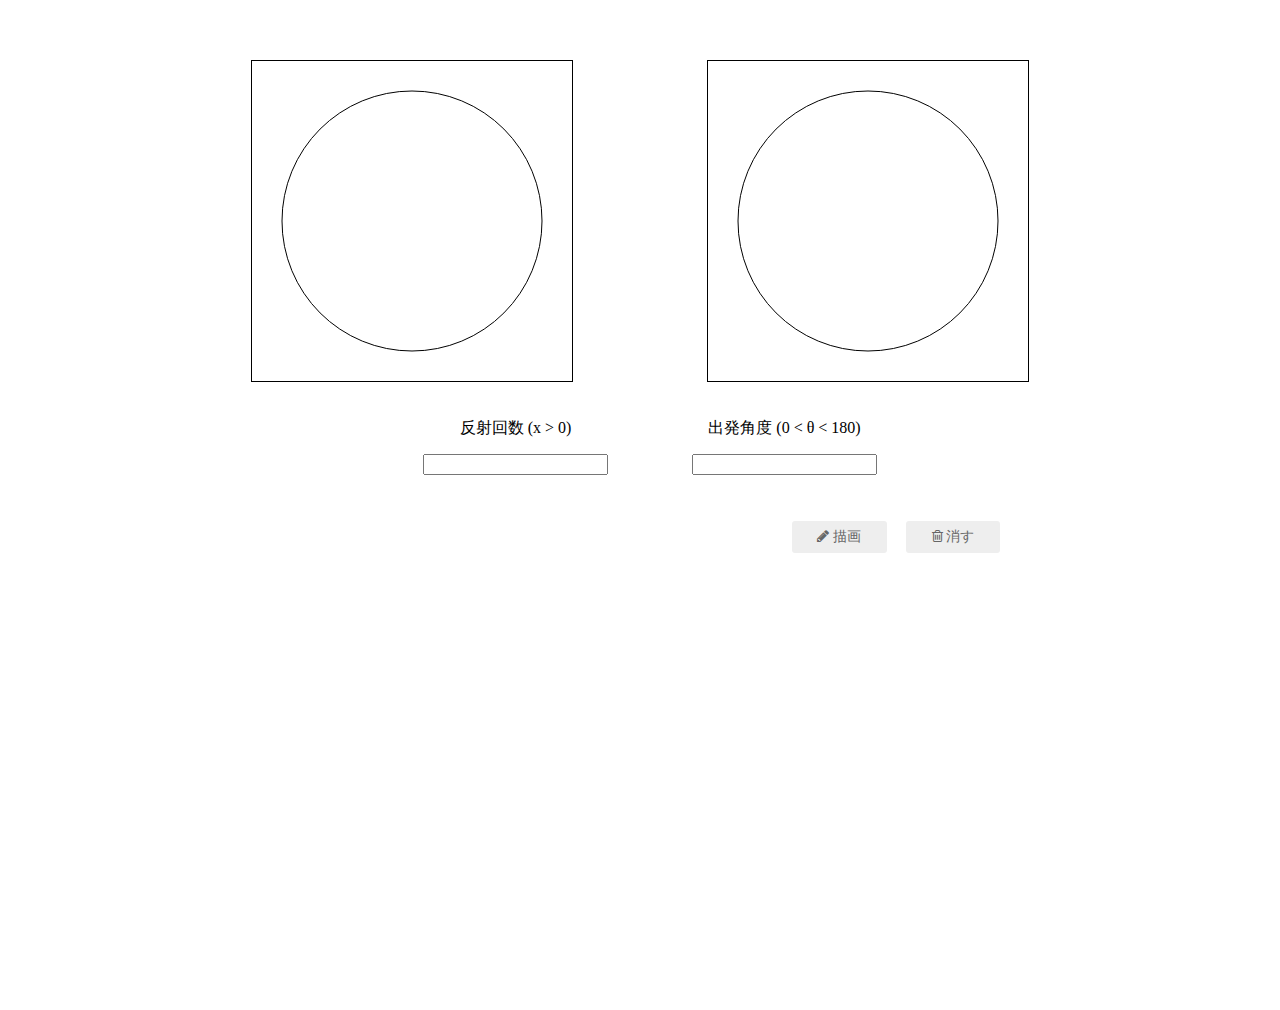
<file: circle/index.html>
<!DOCTYPE html>

<html lang="ja">
  <head>
    <meta charset="utf-8" />
    <title> ビリアード </title>
    <link rel="stylesheet" type="text/css" href="css/default.css" />
    <link rel="stylesheet" type="text/css" href="css/canvas.css" />
    <link rel="stylesheet" type="text/css" href="css/buttons.css" />
    <link rel="stylesheet" type="text/css" href="css/font-awesome.min.css" />
    <script type="text/javascript" src="js/canvas.js"></script>
    <script type="text/javascript" src="js/bignumber.js"></script>
  </head>

  <body onload='init("circle");'>
    <div id="contents">
      <div id="canvas-wrapper">
        <canvas id="canvas-left" width="320" height="320">
          このブラウザではコンテンツを表示できません。
          別のブラウザで読み込みなおしてください。
        </canvas>
        <canvas id="canvas-right" width="320" height="320"></canvas>
      </div>

      <div id="input-wrapper">
        <ul>
          <!-- <li>
            <p> 出発位置 (0 < x < 1)</p>
            <input id="position" type="number"></input>
          </li> -->
          <li>
            <p> 反射回数 (x > 0)</p>
            <input id="reflection" type="number"></input>
          </li>
          <li>
            <p> 出発角度 (0 < θ < 180) </p>
            <input id="angle" type="number"></input>
          </li>
        </ul>
      </div>

      <div id="buttons">
        <a href="javascript:draw()" class="button button-rounded button-flat"><i class="fa fa-pencil" aria-hidden="true"></i> 描画 </a>
        <a href="javascript:init('default')" class="button button-rounded button-flat"><i class="fa fa-trash-o" aria-hidden="true"></i> 消す </a>
      </div>

    </div>

  </body>
</html>
</file>
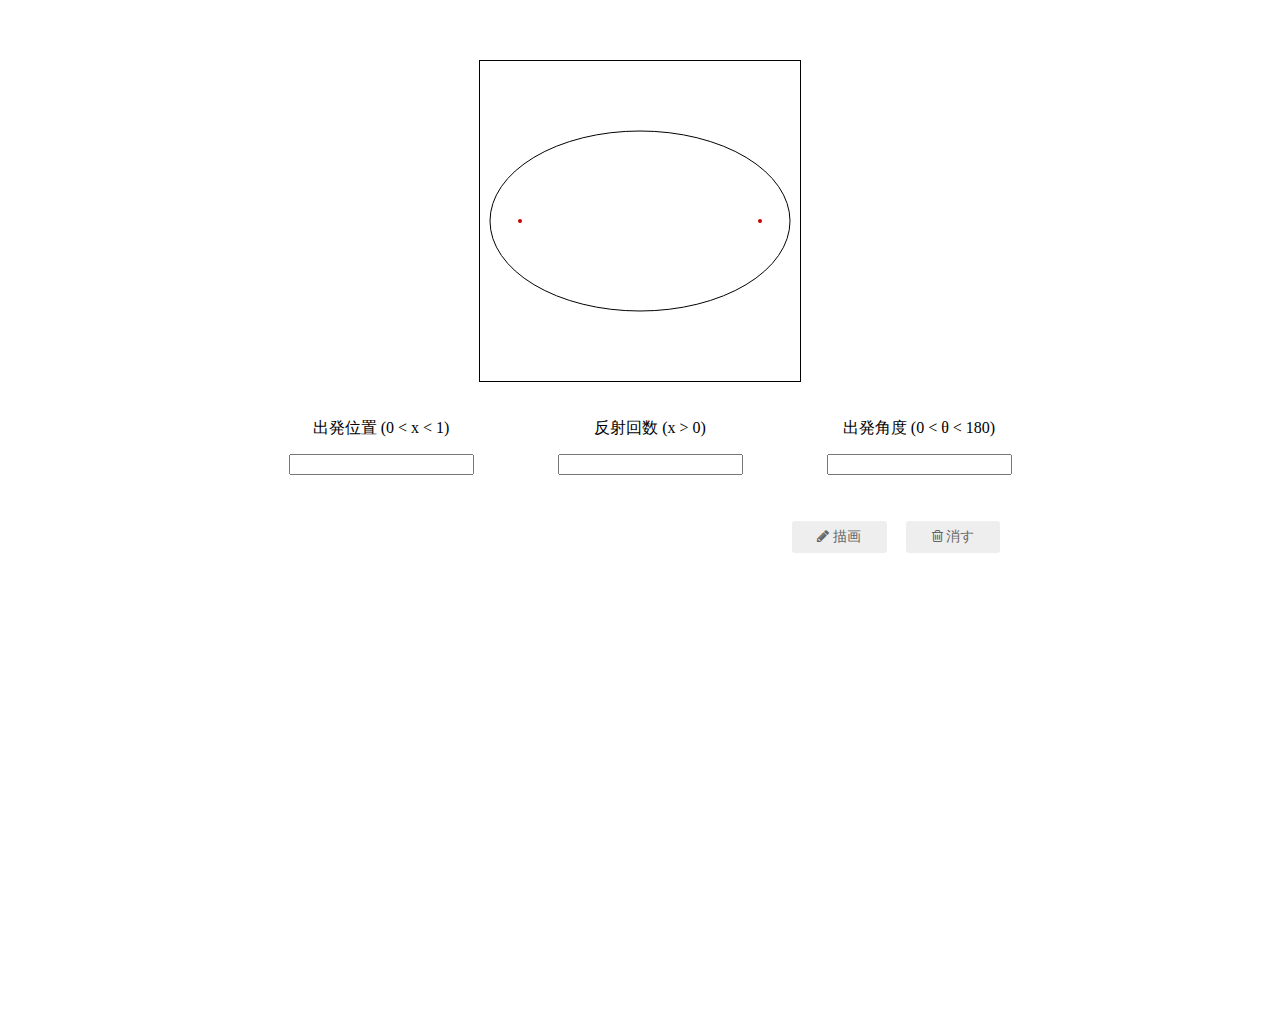
<file: ellipse/index.html>
<!DOCTYPE html>

<html lang="ja">
  <head>
    <meta charset="utf-8" />
    <title> ビリアード </title>
    <link rel="stylesheet" type="text/css" href="css/default.css" />
    <link rel="stylesheet" type="text/css" href="css/canvas.css" />
    <link rel="stylesheet" type="text/css" href="css/buttons.css" />
    <link rel="stylesheet" type="text/css" href="css/font-awesome.min.css" />
    <script type="text/javascript" src="js/canvas.js"></script>
    <script type="text/javascript" src="js/bignumber.js"></script>
  </head>

  <body onload='init("ellipse");'>
    <div id="contents">
      <div id="canvas-wrapper">
        <canvas id="canvas-left" width="320" height="320">
          このブラウザではコンテンツを表示できません。
          別のブラウザで読み込みなおしてください。
        </canvas>
        <!-- <canvas id="canvas-right" width="300" height="300"></canvas> -->
      </div>

      <div id="input-wrapper">
        <ul>
          <li>
            <p> 出発位置 (0 < x < 1)</p>
            <input id="position" type="number"></input>
          </li>
          <li>
            <p> 反射回数 (x > 0)</p>
            <input id="reflection" type="number"></input>
          </li>
          <li>
            <p> 出発角度 (0 < θ < 180) </p>
            <input id="angle" type="number"></input>
          </li>
        </ul>
      </div>

      <div id="buttons">
        <a href="javascript:draw()" class="button button-rounded button-flat"><i class="fa fa-pencil" aria-hidden="true"></i> 描画 </a>
        <a href="javascript:init('default')" class="button button-rounded button-flat"><i class="fa fa-trash-o" aria-hidden="true"></i> 消す </a>
      </div>

    </div>

  </body>
</html>
</file>
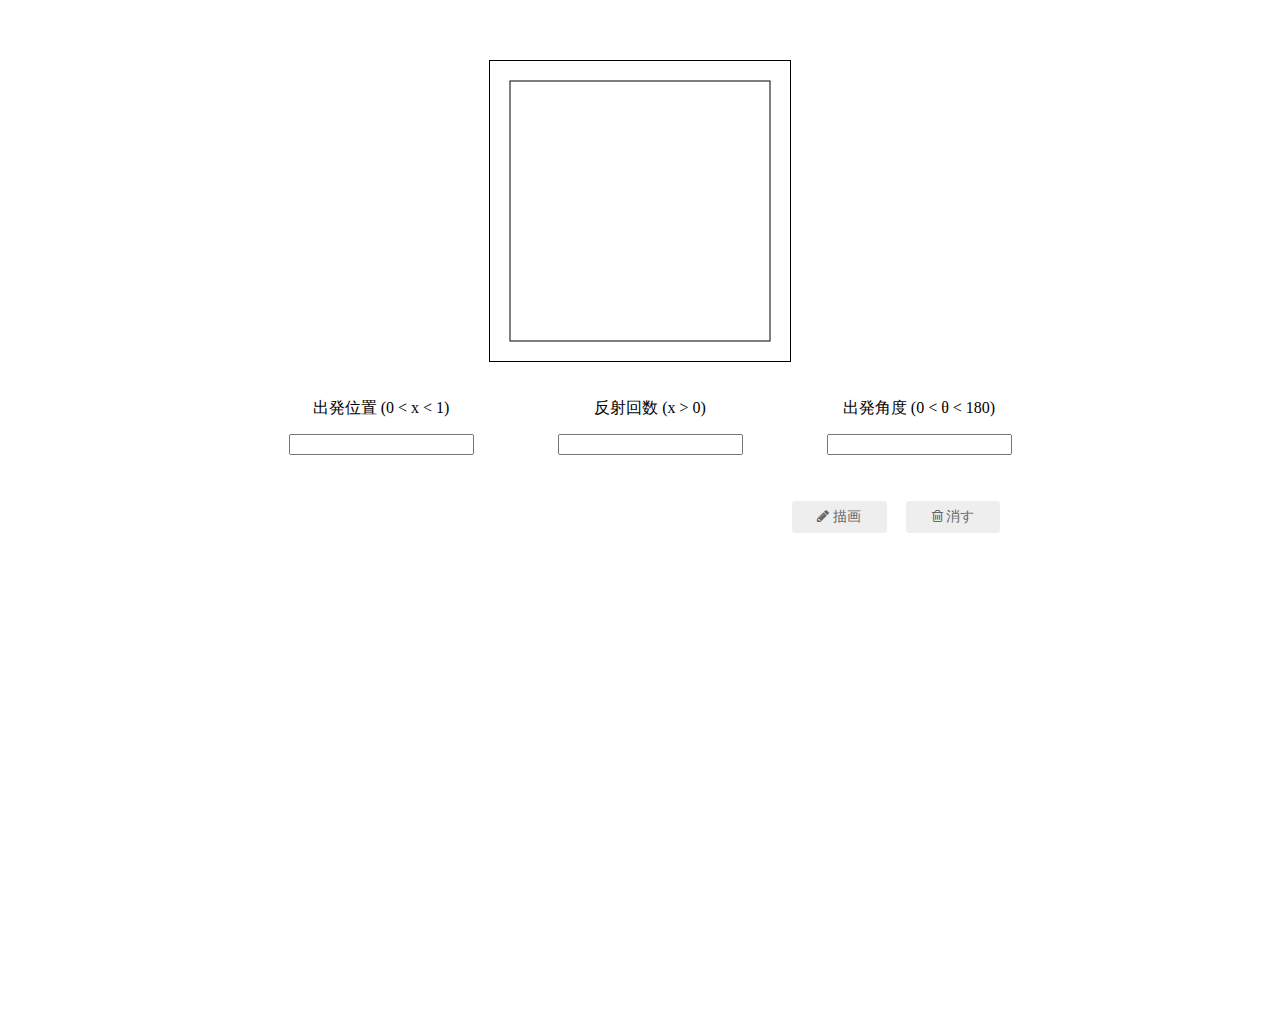
<file: square/index.html>
<!DOCTYPE html>

<html lang="ja">
  <head>
    <meta charset="utf-8" />
    <title> ビリアード </title>
    <link rel="stylesheet" type="text/css" href="css/default.css" />
    <link rel="stylesheet" type="text/css" href="css/canvas.css" />
    <link rel="stylesheet" type="text/css" href="css/buttons.css" />
    <link rel="stylesheet" type="text/css" href="css/font-awesome.min.css" />
    <script type="text/javascript" src="js/canvas.js"></script>
  </head>

  <body onload='init("square");'>
    <div id="contents">
      <div id="canvas-wrapper">
        <canvas id="canvas-left" width="300" height="300">
          このブラウザではコンテンツを表示できません。
          別のブラウザで読み込みなおしてください。
        </canvas>
        <!-- <canvas id="canvas-right" width="300" height="300"></canvas> -->
      </div>

      <div id="input-wrapper">
        <ul>
          <li>
            <p> 出発位置 (0 < x < 1) </p>
            <input id="position" type="number"></input>
          </li>
          <li>
            <p> 反射回数 (x > 0)</p>
            <input id="reflection" type="number"></input>
          </li>
          <li>
            <p> 出発角度 (0 < θ < 180) </p>
            <input id="angle" type="number"></input>
          </li>
        </ul>
      </div>

      <div id="buttons">
        <a href="javascript:draw()" class="button button-rounded button-flat"><i class="fa fa-pencil" aria-hidden="true"></i> 描画 </a>
        <a href="javascript:init('default')" class="button button-rounded button-flat"><i class="fa fa-trash-o" aria-hidden="true"></i> 消す </a>
      </div>

    </div>

  </body>
</html>
</file>
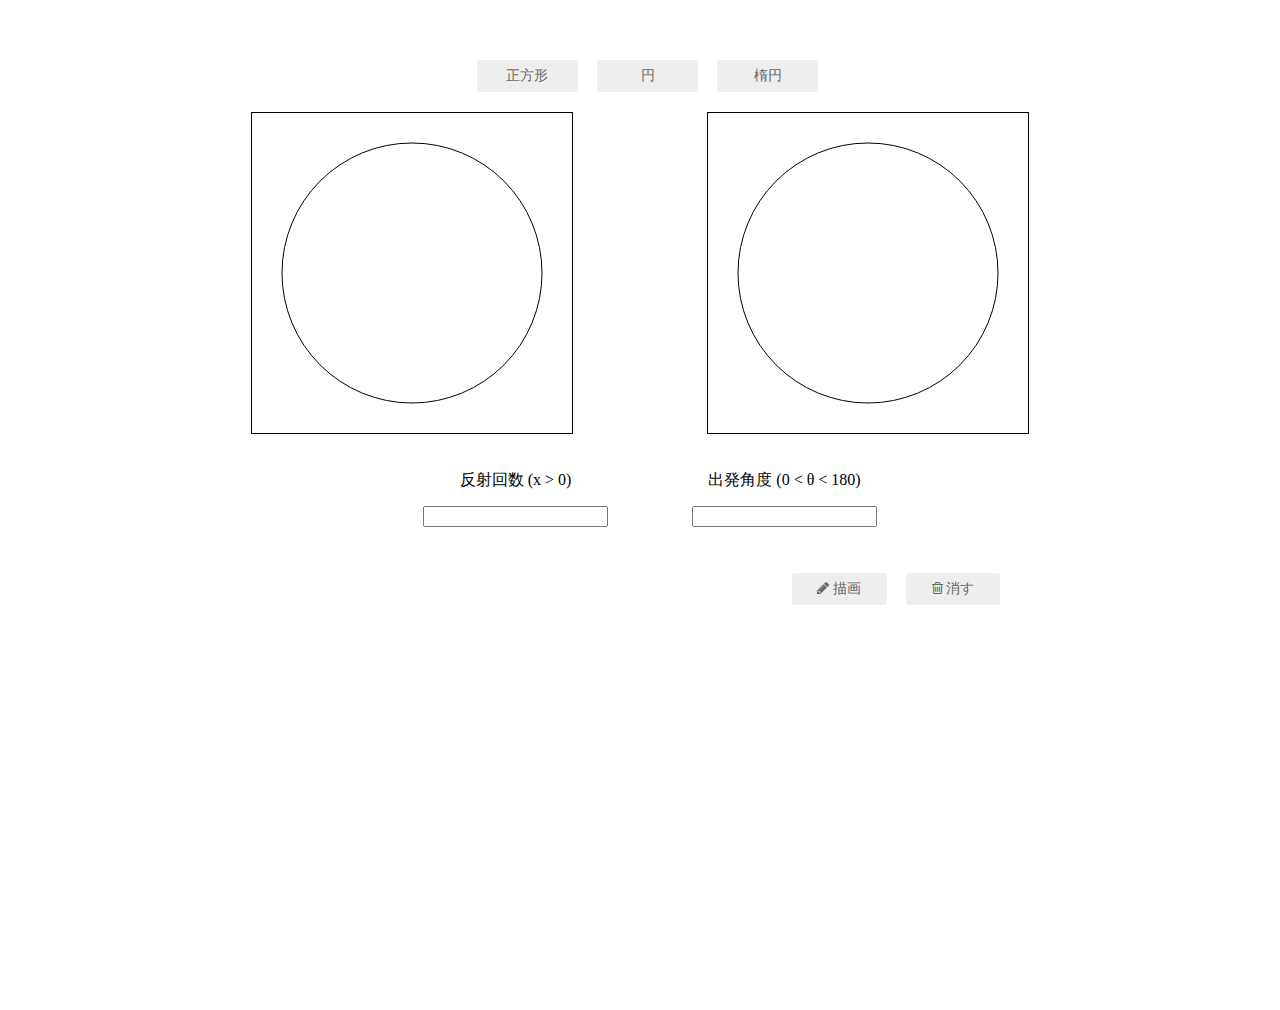
<file: web/index.html>
<!DOCTYPE html>

<html lang="ja">
  <head>
    <meta charset="utf-8" />
    <title> ビリアード </title>
    <link rel="stylesheet" type="text/css" href="css/default.css" />
    <link rel="stylesheet" type="text/css" href="css/canvas.css" />
    <link rel="stylesheet" type="text/css" href="css/buttons.css" />
    <link rel="stylesheet" type="text/css" href="css/font-awesome.min.css" />
    <script type="text/javascript" src="js/canvas.js"></script>
    <script type="text/javascript" src="js/bignumber.js"></script>
  </head>

  <body onload='init("circle");'>
    <div id="contents">
      <div id="shape-buttons">
        <a href="javascript:init('square')" class="button button-rounded button-flat"> 正方形 </a>
        <a href="javascript:init('circle')" class="button button-rounded button-flat"> 円 </a>
        <a href="javascript:init('ellipse')" class="button button-rounded button-flat"> 楕円 </a>
      </div>

      <div id="canvas-wrapper">
        <canvas id="canvas-left" width="320" height="320">
          このブラウザではコンテンツを表示できません。
          別のブラウザで読み込みなおしてください。
        </canvas>
        <canvas id="canvas-right" width="320" height="320"></canvas>
      </div>

      <div id="input-wrapper">
        <ul id="input-ul">
          <li id="position-li">
            <p> 出発位置 (0 < x < 1) </p>
            <input id="position" type="number"></input>
          </li>
          <li>
            <p> 反射回数 (x > 0)</p>
            <input id="reflection" type="number"></input>
          </li>
          <li>
            <p> 出発角度 (0 < θ < 180) </p>
            <input id="angle" type="number"></input>
          </li>
        </ul>
      </div>

      <div id="draw-buttons">
        <a href="javascript:draw()" class="button button-rounded button-flat"><i class="fa fa-pencil" aria-hidden="true"></i> 描画 </a>
        <a href="javascript:init('default')" class="button button-rounded button-flat"><i class="fa fa-trash-o" aria-hidden="true"></i> 消す </a>
      </div>

    </div>

  </body>
</html>
</file>
<file: circle/css/default.css>
html {
  margin:0;
  padding:0;
  height:100%;
  width:100%;
}

body {
  margin:0 auto;
  width:960px;
  min-height:100%;
  height:auto !important;
  height:100%;
  position:relative;

  padding:60px 0px 50px 0px;
}

a {
  text-decoration:none;
}

.main {
  padding-bottom:70px;

  height: 100%;
}

.main p {
  font-size: 11pt;
  margin:0px 0px 0px 30px;
}

.two-column {
  width: 100%;
  display: -moz-box;
  display: -webkit-box;
  display: inline-flex;
  position:relative;
  margin:0;
  padding:0;
}

.header {
  padding:0;
  background-color:#454545;
  margin-bottom:20px;
  margin-top:0px;
  text-align:center;

  position: fixed !important;
  position: absolute;
  top: 0;
  left: 0;
  width: 100%;
  z-index: 999;
}

.header ul {
  margin:0;
  padding:0;
}

.header ul li {
  display:inline-block;
  margin:10px 0px 10px 0px;
}

.header ul li a {
  color:#ffffff;
  background-color:#454545;
  padding:10px 25px 10px 25px;
}

.header ul li a:hover{
  color:#73c5fc;
  background-color:#18023e
}

.two-column .sideMenu {
  width:220px;
  display:box;
  margin-right: 30px;
  -moz-box-ordinal-group: 1;
  -webkit-box-ordinal-group: 1;
  -webkit-box-sizing: border-box;
}

.sideMenu {
  padding:0;
  margin:0;
}

.sideMenu h4 {
  margin:0;
  padding-left:20px;
  background-color: #000000;
  color: #ffffff;
}

.sideMenu ul {
  padding:0;
  margin-top: 1px;
  list-style: none;
}

.sideMenu ul li {
}

.sideMenu li a {
  display: block;
  height:20px;
  margin-bottom: 1px;
  padding: 5px 0px 5px 10px;
  background-color: #eeeeee;
  color: #000000;
  border-left: solid 5px #000000;
}

.sideMenu li a:hover {
  background-color: #c6ebbe;
}

.topics {
  margin-top:0;
  margin-bottom:10px;
  height:30px;
  position:relative;
}

.topics h2 {
  margin:0;
  padding:0px 0px 0px 30px;
  background-image:url("../img/sincos.png");
  background-repeat:no-repeat;
  background-position:left center;
}

.headline h3 {
  margin-bottom: 20px;
  padding:0px 0px 0px 30px;
  background-image:url("../img/headline.jpg");
  background-repeat:no-repeat;
  background-position:left center;
}

.inner {
  margin-bottom: 15px;
}

.inner h4 {
  margin:0px 0px 10px 15px;
  padding:0px 0px 0px 20px;
  background-image:url("./img/inner.gif");
  background-repeat:no-repeat;
  background-position:left center;
}

.inner p {
  margin:0px 0px 0px 35px;
  padding:0;
  font-size:11pt;
  text-indent:1em;
}

.footer {
  margin-top:100px;
  text-align:right;
  color:#ffffff;
  background-color:#454545;

  position: fixed !important;
  position:absolute;
  bottom:0;
  left: 0;
  width: 100%;
}
</file>
<file: circle/css/canvas.css>
ul {
  list-style: none;
  text-align: center;
  padding-left: 0;
  margin-left: 100px;
}

li {
  display:inline-block;
  margin-top:0px;
  line-height:20px;
  margin-right: 80px;
}

canvas {
  border: solid 1px;
}

input[type="number"]::-webkit-outer-spin-button,
input[type="number"]::-webkit-inner-spin-button {
    -webkit-appearance: none;
    margin: 0;
}

input[type="number"] {
    -moz-appearance:textfield;
}

#canvas-wrapper {
  text-align: center;
}

#canvas-right {
  margin-left: 130px;
}

#buttons {
  margin-top: 30px;
  position: absolute;
  right: 120px;
}

#buttons a {
  margin-left: 15px;
}
</file>
<file: ellipse/css/default.css>
html {
  margin:0;
  padding:0;
  height:100%;
  width:100%;
}

body {
  margin:0 auto;
  width:960px;
  min-height:100%;
  height:auto !important;
  height:100%;
  position:relative;

  padding:60px 0px 50px 0px;
}

a {
  text-decoration:none;
}

.main {
  padding-bottom:70px;

  height: 100%;
}

.main p {
  font-size: 11pt;
  margin:0px 0px 0px 30px;
}

.two-column {
  width: 100%;
  display: -moz-box;
  display: -webkit-box;
  display: inline-flex;
  position:relative;
  margin:0;
  padding:0;
}

.header {
  padding:0;
  background-color:#454545;
  margin-bottom:20px;
  margin-top:0px;
  text-align:center;

  position: fixed !important;
  position: absolute;
  top: 0;
  left: 0;
  width: 100%;
  z-index: 999;
}

.header ul {
  margin:0;
  padding:0;
}

.header ul li {
  display:inline-block;
  margin:10px 0px 10px 0px;
}

.header ul li a {
  color:#ffffff;
  background-color:#454545;
  padding:10px 25px 10px 25px;
}

.header ul li a:hover{
  color:#73c5fc;
  background-color:#18023e
}

.two-column .sideMenu {
  width:220px;
  display:box;
  margin-right: 30px;
  -moz-box-ordinal-group: 1;
  -webkit-box-ordinal-group: 1;
  -webkit-box-sizing: border-box;
}

.sideMenu {
  padding:0;
  margin:0;
}

.sideMenu h4 {
  margin:0;
  padding-left:20px;
  background-color: #000000;
  color: #ffffff;
}

.sideMenu ul {
  padding:0;
  margin-top: 1px;
  list-style: none;
}

.sideMenu ul li {
}

.sideMenu li a {
  display: block;
  height:20px;
  margin-bottom: 1px;
  padding: 5px 0px 5px 10px;
  background-color: #eeeeee;
  color: #000000;
  border-left: solid 5px #000000;
}

.sideMenu li a:hover {
  background-color: #c6ebbe;
}

.topics {
  margin-top:0;
  margin-bottom:10px;
  height:30px;
  position:relative;
}

.topics h2 {
  margin:0;
  padding:0px 0px 0px 30px;
  background-image:url("../img/sincos.png");
  background-repeat:no-repeat;
  background-position:left center;
}

.headline h3 {
  margin-bottom: 20px;
  padding:0px 0px 0px 30px;
  background-image:url("../img/headline.jpg");
  background-repeat:no-repeat;
  background-position:left center;
}

.inner {
  margin-bottom: 15px;
}

.inner h4 {
  margin:0px 0px 10px 15px;
  padding:0px 0px 0px 20px;
  background-image:url("./img/inner.gif");
  background-repeat:no-repeat;
  background-position:left center;
}

.inner p {
  margin:0px 0px 0px 35px;
  padding:0;
  font-size:11pt;
  text-indent:1em;
}

.footer {
  margin-top:100px;
  text-align:right;
  color:#ffffff;
  background-color:#454545;

  position: fixed !important;
  position:absolute;
  bottom:0;
  left: 0;
  width: 100%;
}
</file>
<file: ellipse/css/canvas.css>
ul {
  list-style: none;
  text-align: center;
  padding-left: 0;
  margin-left: 100px;
}

li {
  display:inline-block;
  margin-top:0px;
  line-height:20px;
  margin-right: 80px;
}

canvas {
  border: solid 1px;
}

input[type="number"]::-webkit-outer-spin-button,
input[type="number"]::-webkit-inner-spin-button {
    -webkit-appearance: none;
    margin: 0;
}

input[type="number"] {
    -moz-appearance:textfield;
}

#canvas-wrapper {
  text-align: center;
}

#canvas-right {
  margin-left: 130px;
}

#buttons {
  margin-top: 30px;
  position: absolute;
  right: 120px;
}

#buttons a {
  margin-left: 15px;
}
</file>
<file: square/css/default.css>
html {
  margin:0;
  padding:0;
  height:100%;
  width:100%;
}

body {
  margin:0 auto;
  width:960px;
  min-height:100%;
  height:auto !important;
  height:100%;
  position:relative;

  padding:60px 0px 50px 0px;
}

a {
  text-decoration:none;
}

.main {
  padding-bottom:70px;

  height: 100%;
}

.main p {
  font-size: 11pt;
  margin:0px 0px 0px 30px;
}

.two-column {
  width: 100%;
  display: -moz-box;
  display: -webkit-box;
  display: inline-flex;
  position:relative;
  margin:0;
  padding:0;
}

.header {
  padding:0;
  background-color:#454545;
  margin-bottom:20px;
  margin-top:0px;
  text-align:center;

  position: fixed !important;
  position: absolute;
  top: 0;
  left: 0;
  width: 100%;
  z-index: 999;
}

.header ul {
  margin:0;
  padding:0;
}

.header ul li {
  display:inline-block;
  margin:10px 0px 10px 0px;
}

.header ul li a {
  color:#ffffff;
  background-color:#454545;
  padding:10px 25px 10px 25px;
}

.header ul li a:hover{
  color:#73c5fc;
  background-color:#18023e
}

.two-column .sideMenu {
  width:220px;
  display:box;
  margin-right: 30px;
  -moz-box-ordinal-group: 1;
  -webkit-box-ordinal-group: 1;
  -webkit-box-sizing: border-box;
}

.sideMenu {
  padding:0;
  margin:0;
}

.sideMenu h4 {
  margin:0;
  padding-left:20px;
  background-color: #000000;
  color: #ffffff;
}

.sideMenu ul {
  padding:0;
  margin-top: 1px;
  list-style: none;
}

.sideMenu ul li {
}

.sideMenu li a {
  display: block;
  height:20px;
  margin-bottom: 1px;
  padding: 5px 0px 5px 10px;
  background-color: #eeeeee;
  color: #000000;
  border-left: solid 5px #000000;
}

.sideMenu li a:hover {
  background-color: #c6ebbe;
}

.topics {
  margin-top:0;
  margin-bottom:10px;
  height:30px;
  position:relative;
}

.topics h2 {
  margin:0;
  padding:0px 0px 0px 30px;
  background-image:url("../img/sincos.png");
  background-repeat:no-repeat;
  background-position:left center;
}

.headline h3 {
  margin-bottom: 20px;
  padding:0px 0px 0px 30px;
  background-image:url("../img/headline.jpg");
  background-repeat:no-repeat;
  background-position:left center;
}

.inner {
  margin-bottom: 15px;
}

.inner h4 {
  margin:0px 0px 10px 15px;
  padding:0px 0px 0px 20px;
  background-image:url("./img/inner.gif");
  background-repeat:no-repeat;
  background-position:left center;
}

.inner p {
  margin:0px 0px 0px 35px;
  padding:0;
  font-size:11pt;
  text-indent:1em;
}

.footer {
  margin-top:100px;
  text-align:right;
  color:#ffffff;
  background-color:#454545;

  position: fixed !important;
  position:absolute;
  bottom:0;
  left: 0;
  width: 100%;
}
</file>
<file: square/css/canvas.css>
ul {
  list-style: none;
  text-align: center;
  padding-left: 0;
  margin-left: 100px;
}

li {
  display:inline-block;
  margin-top:0px;
  line-height:20px;
  margin-right: 80px;
}

canvas {
  border: solid 1px;
}

input[type="number"]::-webkit-outer-spin-button,
input[type="number"]::-webkit-inner-spin-button {
    -webkit-appearance: none;
    margin: 0;
}

input[type="number"] {
    -moz-appearance:textfield;
}

#canvas-wrapper {
  text-align: center;
}

#canvas-right {
  margin-left: 130px;
}

#buttons {
  margin-top: 30px;
  position: absolute;
  right: 120px;
}

#buttons a {
  margin-left: 15px;
}
</file>
<file: web/css/default.css>
html {
  margin:0;
  padding:0;
  height:100%;
  width:100%;
}

body {
  margin:0 auto;
  width:960px;
  min-height:100%;
  height:auto !important;
  height:100%;
  position:relative;

  padding:60px 0px 50px 0px;
}

a {
  text-decoration:none;
}

.main {
  padding-bottom:70px;

  height: 100%;
}

.main p {
  font-size: 11pt;
  margin:0px 0px 0px 30px;
}

.two-column {
  width: 100%;
  display: -moz-box;
  display: -webkit-box;
  display: inline-flex;
  position:relative;
  margin:0;
  padding:0;
}

.header {
  padding:0;
  background-color:#454545;
  margin-bottom:20px;
  margin-top:0px;
  text-align:center;

  position: fixed !important;
  position: absolute;
  top: 0;
  left: 0;
  width: 100%;
  z-index: 999;
}

.header ul {
  margin:0;
  padding:0;
}

.header ul li {
  display:inline-block;
  margin:10px 0px 10px 0px;
}

.header ul li a {
  color:#ffffff;
  background-color:#454545;
  padding:10px 25px 10px 25px;
}

.header ul li a:hover{
  color:#73c5fc;
  background-color:#18023e
}

.two-column .sideMenu {
  width:220px;
  display:box;
  margin-right: 30px;
  -moz-box-ordinal-group: 1;
  -webkit-box-ordinal-group: 1;
  -webkit-box-sizing: border-box;
}

.sideMenu {
  padding:0;
  margin:0;
}

.sideMenu h4 {
  margin:0;
  padding-left:20px;
  background-color: #000000;
  color: #ffffff;
}

.sideMenu ul {
  padding:0;
  margin-top: 1px;
  list-style: none;
}

.sideMenu ul li {
}

.sideMenu li a {
  display: block;
  height:20px;
  margin-bottom: 1px;
  padding: 5px 0px 5px 10px;
  background-color: #eeeeee;
  color: #000000;
  border-left: solid 5px #000000;
}

.sideMenu li a:hover {
  background-color: #c6ebbe;
}

.topics {
  margin-top:0;
  margin-bottom:10px;
  height:30px;
  position:relative;
}

.topics h2 {
  margin:0;
  padding:0px 0px 0px 30px;
  background-image:url("../img/sincos.png");
  background-repeat:no-repeat;
  background-position:left center;
}

.headline h3 {
  margin-bottom: 20px;
  padding:0px 0px 0px 30px;
  background-image:url("../img/headline.jpg");
  background-repeat:no-repeat;
  background-position:left center;
}

.inner {
  margin-bottom: 15px;
}

.inner h4 {
  margin:0px 0px 10px 15px;
  padding:0px 0px 0px 20px;
  background-image:url("./img/inner.gif");
  background-repeat:no-repeat;
  background-position:left center;
}

.inner p {
  margin:0px 0px 0px 35px;
  padding:0;
  font-size:11pt;
  text-indent:1em;
}

.footer {
  margin-top:100px;
  text-align:right;
  color:#ffffff;
  background-color:#454545;

  position: fixed !important;
  position:absolute;
  bottom:0;
  left: 0;
  width: 100%;
}
</file>
<file: web/css/canvas.css>
ul {
  list-style: none;
  text-align: center;
  padding-left: 0;
  margin-left: 100px;
}

li {
  display:inline-block;
  margin-top:0px;
  line-height:20px;
  margin-right: 80px;
}

canvas {
  border: solid 1px;
}

input[type="number"]::-webkit-outer-spin-button,
input[type="number"]::-webkit-inner-spin-button {
    -webkit-appearance: none;
    margin: 0;
}

input[type="number"] {
    -moz-appearance:textfield;
}

#shape-buttons {
  margin-bottom: 20px;
  text-align: center;
}

#shape-buttons a {
  margin-left: 15px;
  width: 50px;
}

#canvas-wrapper {
  text-align: center;
}

#canvas-right {
  margin-left: 130px;
}

#draw-buttons {
  margin-top: 30px;
  position: absolute;
  right: 120px;
}

#draw-buttons a {
  margin-left: 15px;
}
</file>
